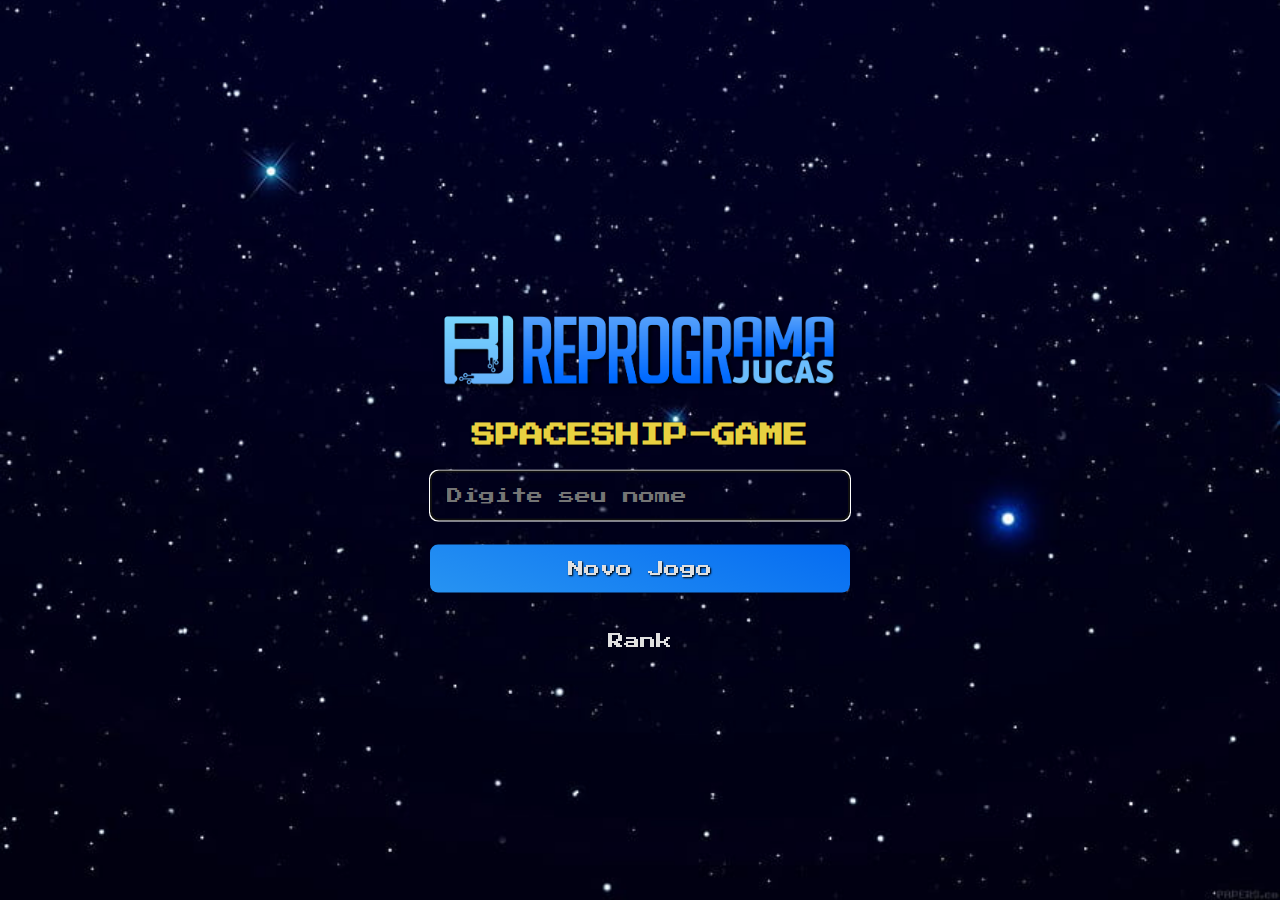
<file: index.html>
<!DOCTYPE html>
<html lang="pt-BR">
  <head>
    <meta charset="UTF-8" />
    <meta name="viewport" content="width=device-width, initial-scale=1.0" />
    <meta name="author" content="Nereu Alencar" />
    <meta name="creator" content="Reprograma Jucás" />
    <meta
      name="description"
      content="O Spaceship Game é um jogo criado para encerramento do módulo de JavaScript no curso de Desenvolvimento Web ofertado pelo projeto Reprograma Jucás"
    />
    <link rel="shortcut icon" href="images/spaceship0.gif" type="image/x-icon" />
    <link rel="preconnect" href="https://fonts.googleapis.com" />
    <link rel="preconnect" href="https://fonts.gstatic.com" crossorigin />
    <link
      href="https://fonts.googleapis.com/css2?family=Press+Start+2P&display=swap"
      rel="stylesheet"
    />
    <link rel="stylesheet" href="./styles/start.css" />
    <script src="./scripts/start.js" defer></script>
    <title>Spaceship-Game | Reprograma Jucás</title>
  </head>
  <body>
    <main class="startGameContainer">
      <img
        src="./images/logo-reprograma-jucas.png"
        alt="Reprograma Jucás"
        class="logoRJ"
      />

      <h1>SPACESHIP-GAME</h1>

      <form id="newGameForm">
        <label for="name" class="srOnly">Nome:</label>
        <input type="text" id="name" placeholder="Digite seu nome" autofocus required />
      </form>

      <button class="startGameButton" type="submit" form="newGameForm">Novo Jogo</button>

      <footer>
        <button type="button" class="buttonRank">Rank</button>
      </footer>
    </main>
  </body>
</html>
</file>
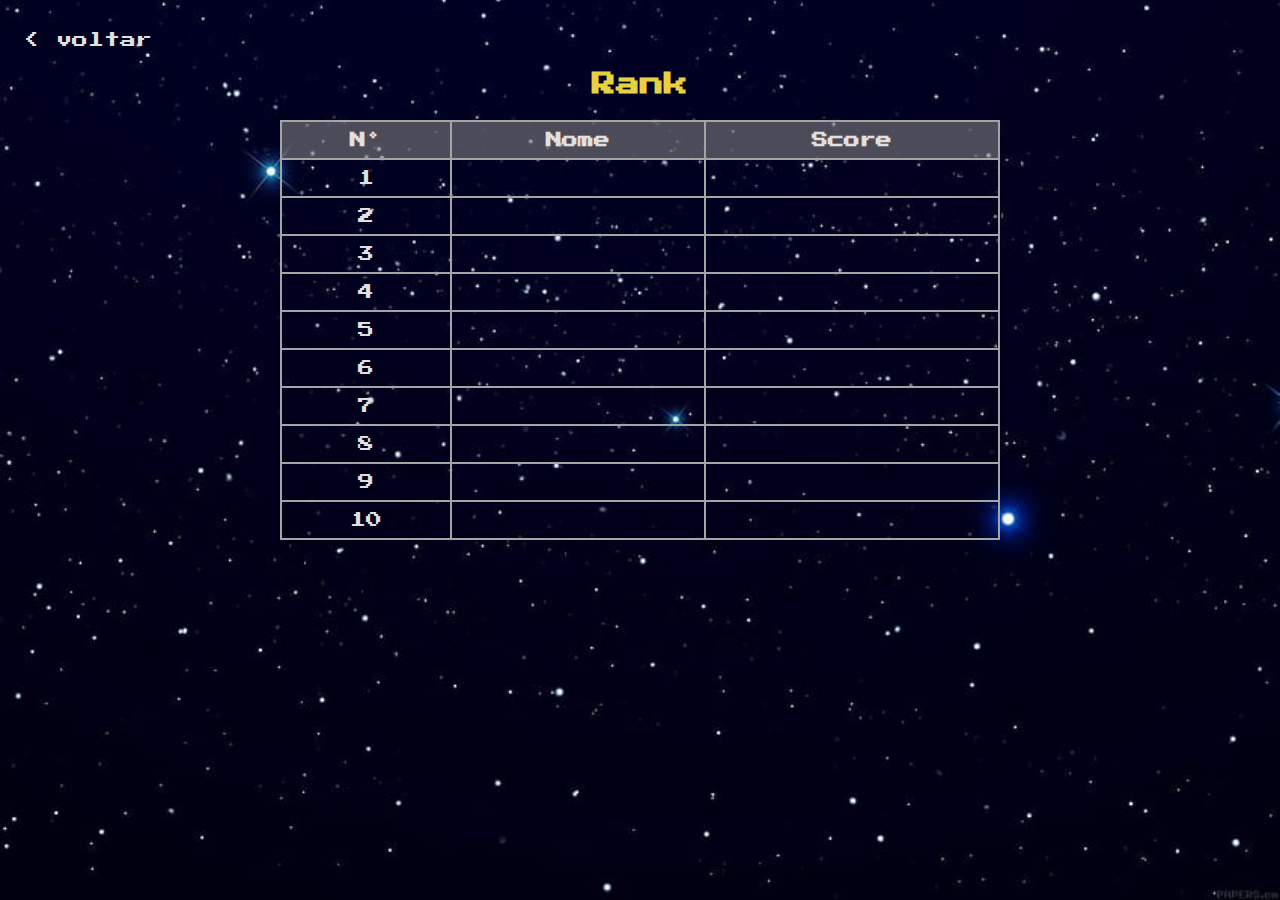
<file: pages/rank.html>
<!DOCTYPE html>
<html lang="pt-BR">
  <head>
    <meta charset="UTF-8" />
    <meta name="viewport" content="width=device-width, initial-scale=1.0" />
    <meta name="author" content="Emanuel Quintino" />
    <meta name="creator" content="Reprograma Jucás" />
    <meta
      name="description"
      content="O Spaceship Game é um jogo criado para encerramento do módulo de JavaScript no curso de Desenvolvimento Web ofertado pelo projeto Reprograma Jucás"
    />
    <link rel="shortcut icon" href="../images/spaceship1.gif" type="image/x-icon" />
    <link rel="preconnect" href="https://fonts.googleapis.com" />
    <link rel="preconnect" href="https://fonts.gstatic.com" crossorigin />
    <link
      href="https://fonts.googleapis.com/css2?family=Press+Start+2P&display=swap"
      rel="stylesheet"
    />
    <link rel="stylesheet" href="../styles/rank.css" />
    <script src="../scripts/rank.js" defer></script>
    <title>Spaceship-Game | Reprograma Jucás</title>
  </head>
  <body>
    <div class="container">
      <aside>
        <button class="backButton">&lt; voltar</button>
      </aside>
      <main>
        <h1>Rank</h1>
        <table class="tableRank">
          <thead>
            <tr>
              <th>N°</th>
              <th>Nome</th>
              <th>Score</th>
            </tr>
          </thead>
          <tbody>
            <tr>
              <td>1</td>
              <td>Emanuel</td>
              <td>1234567</td>
            </tr>
          </tbody>
        </table>
      </main>
    </div>
  </body>
</html>
</file>
<file: styles/start.css>
@import url(./reset.css);

.startGameContainer {
  margin-top: 3.2rem;
  max-width: 42rem;
  display: grid;
  place-content: center;
  gap: 2.4rem;

  position: absolute;
  top: 50%;
  left: 50%;
  transform: translate(-50%, -50%);

  & h1 {
    text-align: center;
    font-size: 2.4rem;
    text-shadow: 1px 1px 2px var(--color-dark-400);
    color: var(--color-secondary-400);
  }

  & img {
    width: 100%;
    filter: drop-shadow(2px 2px 2px black);
  }

  & input {
    width: 100%;
    padding: 1.6rem;
    border-radius: 0.8rem;
    border: 1px solid var(--color-light-400);
  }

  & .startGameButton {
    width: 100%;
    padding: 1.6rem;
    border-radius: 0.8rem;
    text-shadow: 1px 1px 2px var(--color-dark-400);
    background: linear-gradient(
      200deg,
      var(--color-primary-400),
      var(--color-primary-500)
    );
    transition: filter 200ms;

    &:hover {
      cursor: pointer;
      filter: brightness(1.05);
    }
  }

  & .buttonRank {
    font-size: 1.6rem;
    margin: 0 auto;
    display: block;
    padding: 1.6rem;
    border-radius: 8px;
  }

  & .buttonRank:hover {
    cursor: pointer;
    text-decoration: underline;
  }
}
</file>
<file: styles/rank.css>
@import url(reset.css);

.container {
  padding: 0 2.4rem;
}

aside .backButton {
  margin-top: 7.2rem;
  font-size: clamp(1rem, 2.5vw, 1.6rem);
}

main {
  max-width: 72rem;
  margin: 0 auto;
}

h1 {
  font-size: clamp(2.4rem, 4.5vw, 2.4rem);
  text-align: center;
  color: var(--color-secondary-400);
  margin-top: 7.2rem;
}

table {
  width: 100%;
  margin: 0 auto;
  border-collapse: collapse;
  margin-top: 4.2rem;
  font-size: clamp(0.8rem, 2.5vw, 1.4rem);
}

th,
td {
  border: 2px solid var(--color-light-600);
  padding: 1rem 1.6rem;
}

th {
  font-weight: 700;
  background: var(--color-light-700a);
}

tr {
  transition: background 100ms;

  &:hover {
    background: var(--color-light-800a);
  }
}

td:nth-child(2n + 1) {
  text-align: center;
}

@media (min-width: 768px) {
  aside .backButton {
    margin-top: 3.2rem;
  }

  h1,
  table {
    margin-top: 2.4rem;
  }
}
</file>
